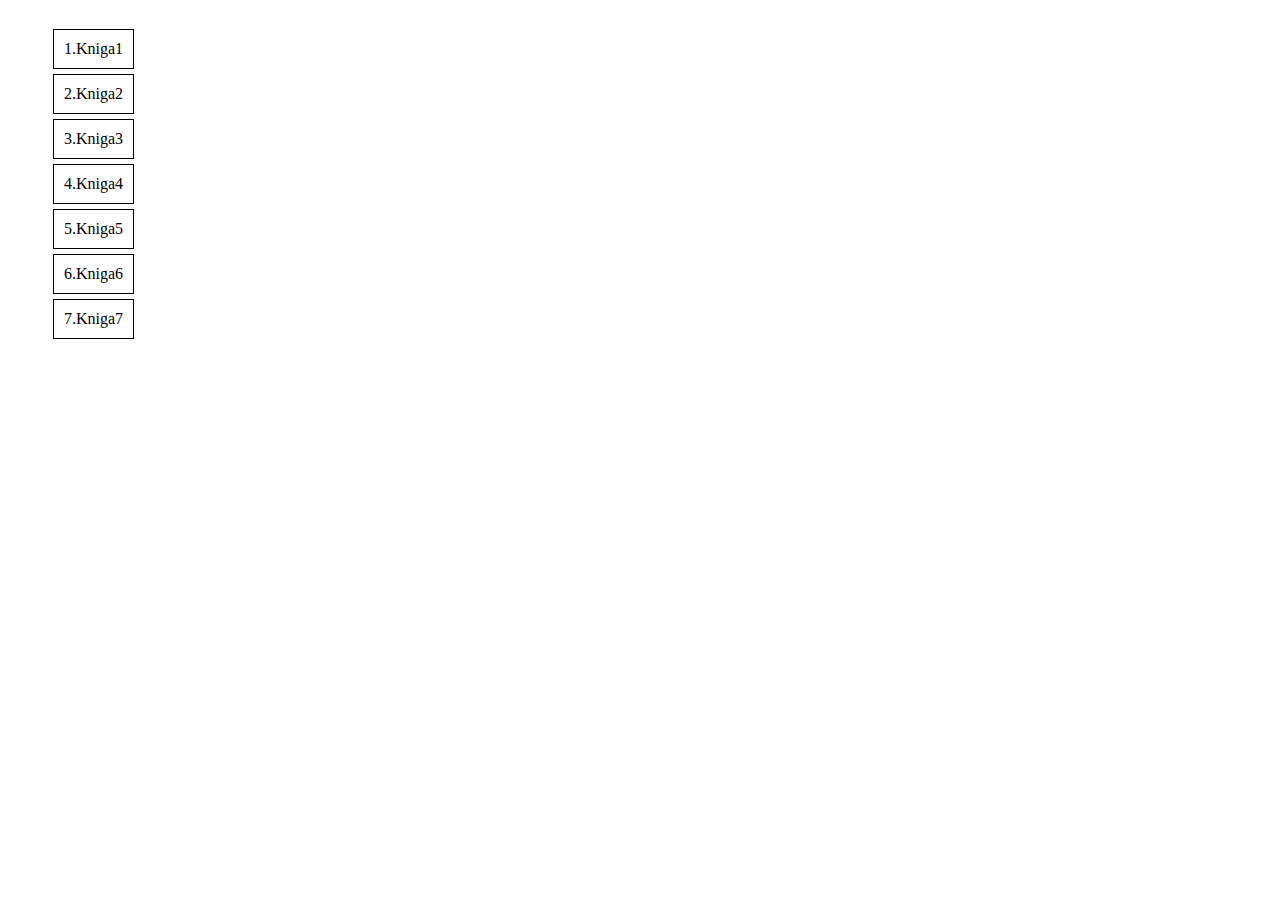
<file: index.html>
<!DOCTYPE html>
<html lang="en">
  <head>
    <meta charset="UTF-8" />
    <meta name="viewport" content="width=device-width, initial-scale=1.0" />
    <title>Document</title>
    <link rel="stylesheet" href="./style.css" />
  </head>
  <body>
    <!-- <form action="#" name="myForm" onsubmit="return validateForm()">
      <input
        type="text"
        name="uName"
        id="userD"
        placeholder="Vvedite vashe imya"
      />
      <input type="submit" value="send" />
    </form> -->
    <!-- task2 -->

    <!-- <div class="wrapper">
      <div class="box">
        <div class="red"></div>
        <div class="yellow"></div>
        <div class="green"></div>
      </div>
      <button onclick="changeColor()">Next</button>
    </div> -->
    <!-- task3 -->

    <div class="wrapper">
      <ul class="bookList">
        <li class="book">1.Kniga1</li>
        <li class="book">2.Kniga2</li>
        <li class="book">3.Kniga3</li>
        <li class="book">4.Kniga4</li>
        <li class="book">5.Kniga5</li>
        <li class="book">6.Kniga6</li>
        <li class="book">7.Kniga7</li>
      </ul>
    </div>
    <script src="./index.js"></script>
  </body>
</html>
</file>
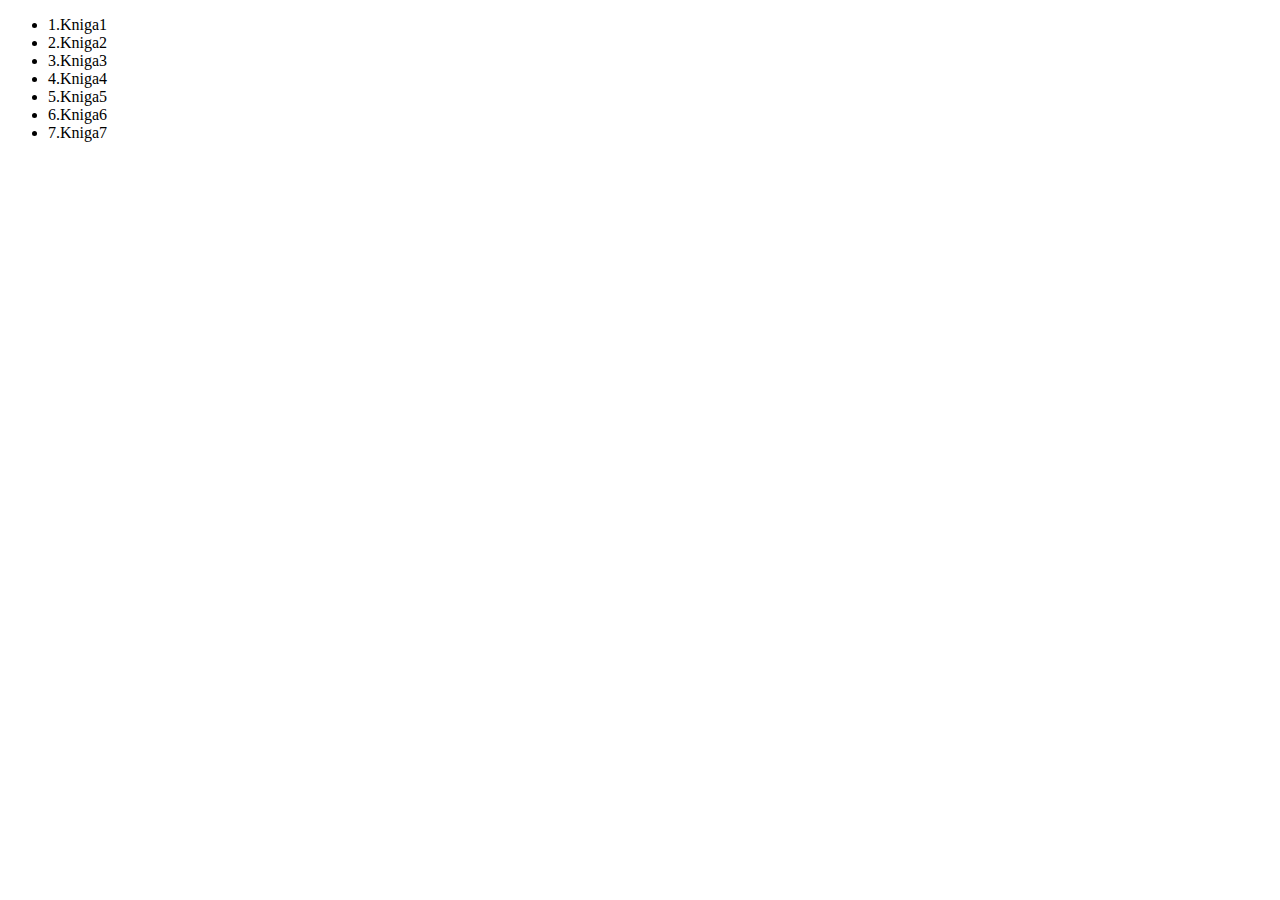
<file: test.html>
<!DOCTYPE html>
<html lang="ru">
  <head>
    <meta charset="UTF-8" />
    <title>Вызов функции при щелчке на элементе</title>
  </head>
  <body>
    <div class="wrapper">
      <ul class="bookList">
        <li class="book">1.Kniga1</li>
        <li class="book">2.Kniga2</li>
        <li class="book">3.Kniga3</li>
        <li class="book">4.Kniga4</li>
        <li class="book">5.Kniga5</li>
        <li class="book">6.Kniga6</li>
        <li class="book">7.Kniga7</li>
      </ul>
    </div>

    <script>
      // Получаем элемент "1.Kniga1"
      const book1 = document.querySelector(".bookList li:first-child");

      // Функция, которая будет вызываться при щелчке на элементе "1.Kniga1"
      function handleClick() {
        alert('Функция вызвана при щелчке на элементе "1.Kniga1"');
        // Здесь вы можете выполнить любые действия, которые нужно выполнить при щелчке на этом элементе
      }

      // Добавляем обработчик события "click" к элементу "1.Kniga1"
      book1.addEventListener("click", handleClick);
    </script>
  </body>
</html>
</file>
<file: style.css>
.wrapper {
  width: 500px;
  height: 500px;
  display: flex;
}
/* .box {
  width: 300px;
  height: 100px;
  border: 1px solid;
  border-radius: 10px;
  display: flex;
  justify-content: center;
  align-items: center;
}
button {
  height: 100px;
  width: 100px;
  border-radius: 50px;
  margin-left: 5px;
  background-color: orangered;
  cursor: pointer;
}
task2
.red {
  width: 50px;
  height: 50px;
  border: 1px solid;
  border-radius: 50px;
  margin-right: 5px;
}
.yellow {
  width: 50px;
  height: 50px;
  border: 1px solid;
  border-radius: 50px;
  margin-right: 5px;
}
.green {
  width: 50px;
  height: 50px;
  border: 1px solid;
  border-radius: 50px;
} */

/* task3 */

.book1 {
  padding: 10px;
  border: 1px solid;
  margin: 5px;
  cursor: pointer;
  list-style: none;
}
.book {
  padding: 10px;
  border: 1px solid;
  margin: 5px;
  cursor: pointer;
  list-style: none;
}
.selected {
  background-color: orange;
}
</file>
